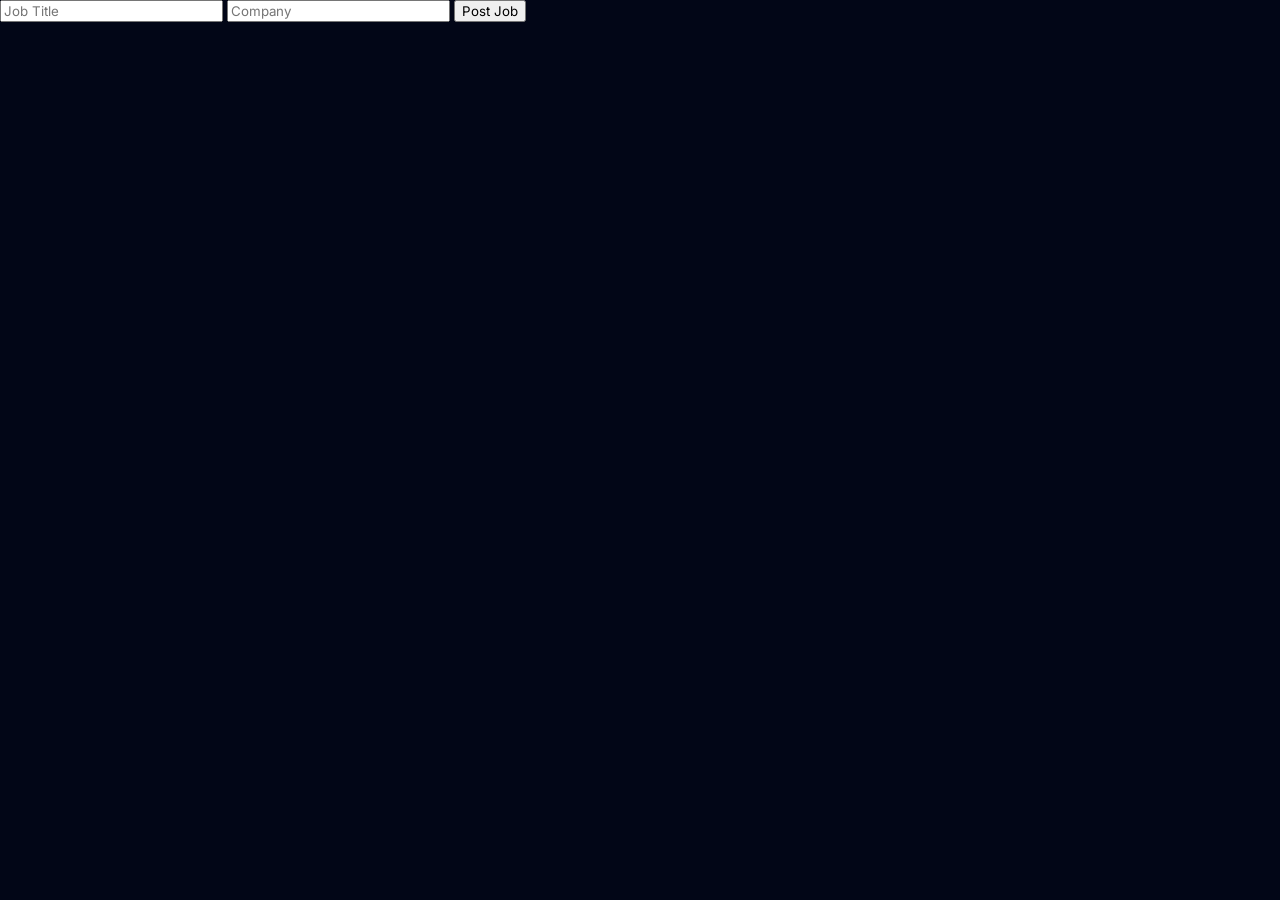
<file: Job Portal/job-portal/post-job.html>
<!DOCTYPE html>
<html>
<head>
<title>Post Job</title>
<link rel="stylesheet" href="css/style.css">
</head>
<body>

<input id="title" placeholder="Job Title">
<input id="company" placeholder="Company">
<button onclick="post()">Post Job</button>

<script>
function post(){
let jobs=JSON.parse(localStorage.getItem("jobs"))||[];
jobs.push({title:title.value,company:company.value});
localStorage.setItem("jobs",JSON.stringify(jobs));
alert("Job Posted");
}
</script>
</body>
</html>
</file>
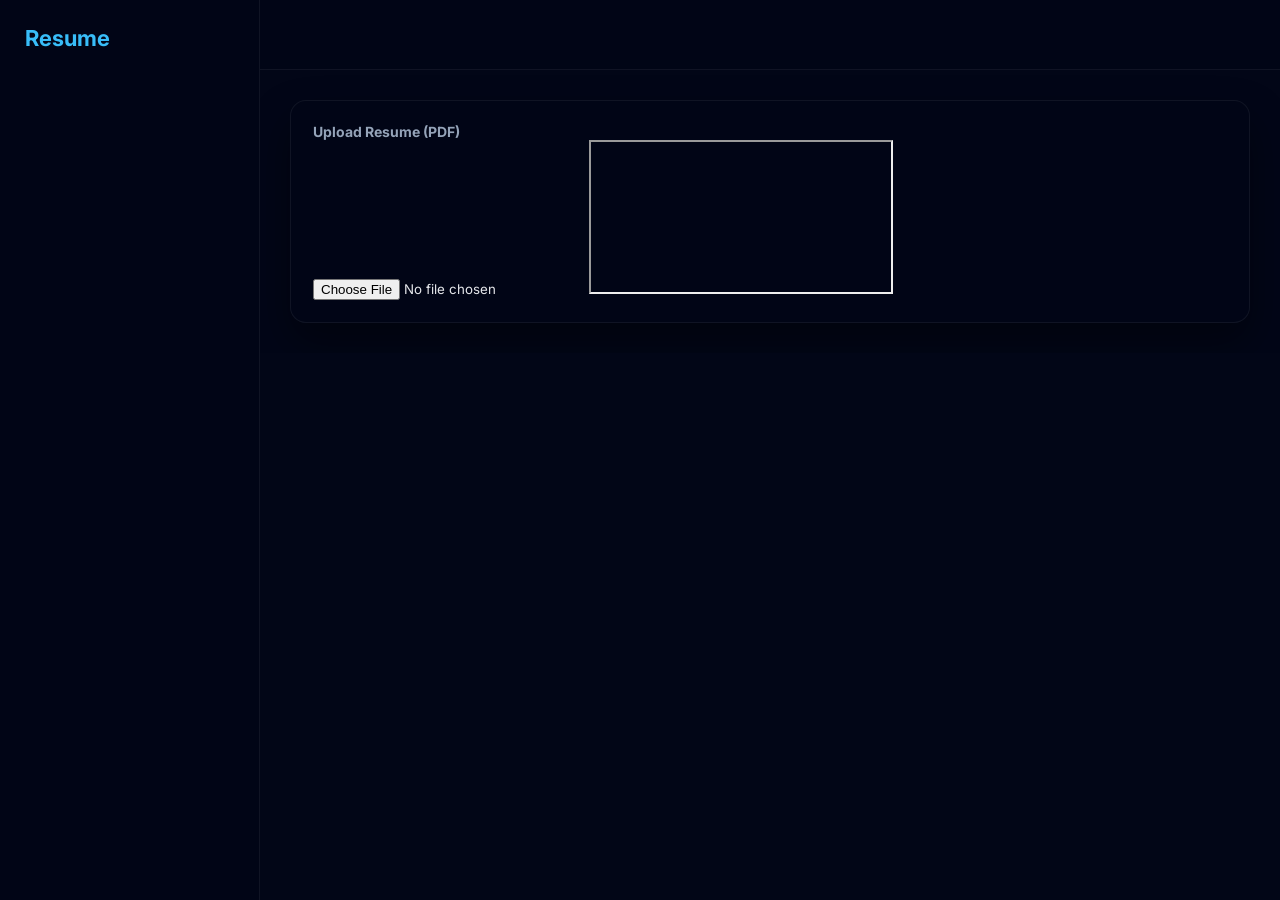
<file: Job Portal/job-portal/resume.html>
<!DOCTYPE html>
<html>
<head>
<title>Resume</title>
<link rel="stylesheet" href="css/style.css">
</head>
<body>

<div class="app">
<div class="sidebar">
<div class="logo">Resume</div>
</div>

<div class="main">
<div class="topbar"></div>
<div class="content">

<div class="card">
<h3>Upload Resume (PDF)</h3>
<input type="file" onchange="upload(event)">
<iframe id="preview"></iframe>
</div>

</div>
</div>
</div>

<script src="js/resume.js"></script>
</body>
</html>
</file>
<file: Job Portal/job-portal/css/style.css>
@import url('https://fonts.googleapis.com/css2?family=Inter:wght@300;400;500;600;700&display=swap');

*{
box-sizing:border-box;
font-family:'Inter',sans-serif;
}

body{
margin:0;
background:linear-gradient(135deg,#020617,#020617,#020617);
color:#e5e7eb;
}

/* ===== LAYOUT ===== */
.app{
display:flex;
height:100vh;
}

/* ===== SIDEBAR ===== */
.sidebar{
width:260px;
background:rgba(2,6,23,.9);
backdrop-filter:blur(12px);
padding:25px;
border-right:1px solid rgba(255,255,255,.06);
}

.logo{
font-size:22px;
font-weight:700;
color:#38bdf8;
margin-bottom:40px;
}

.nav a{
display:flex;
align-items:center;
gap:12px;
padding:12px 14px;
margin-bottom:10px;
border-radius:10px;
color:#cbd5f5;
text-decoration:none;
font-weight:500;
transition:.2s;
}

.nav a:hover,.nav a.active{
background:rgba(56,189,248,.15);
color:#38bdf8;
}

/* ===== MAIN ===== */
.main{
flex:1;
display:flex;
flex-direction:column;
}

/* ===== TOP BAR ===== */
.topbar{
height:70px;
display:flex;
align-items:center;
justify-content:space-between;
padding:0 30px;
border-bottom:1px solid rgba(255,255,255,.06);
background:rgba(2,6,23,.8);
backdrop-filter:blur(10px);
}

.search{
background:#020617;
border:1px solid rgba(255,255,255,.08);
padding:10px 14px;
border-radius:12px;
color:white;
width:320px;
}

.user{
display:flex;
align-items:center;
gap:12px;
}

.avatar{
width:36px;
height:36px;
border-radius:50%;
background:#38bdf8;
display:flex;
align-items:center;
justify-content:center;
font-weight:700;
color:black;
}

/* ===== CONTENT ===== */
.content{
padding:30px;
overflow:auto;
}

.section-title{
font-size:22px;
font-weight:600;
margin-bottom:20px;
}

/* ===== CARDS ===== */
.grid{
display:grid;
grid-template-columns:repeat(3,1fr);
gap:20px;
}

.card{
background:rgba(2,6,23,.85);
border:1px solid rgba(255,255,255,.06);
border-radius:16px;
padding:22px;
box-shadow:0 20px 40px rgba(0,0,0,.4);
}

.card h3{
margin:0;
font-size:14px;
color:#94a3b8;
}

.card p{
margin-top:10px;
font-size:28px;
font-weight:700;
}

/* ===== JOB CARD ===== */
.job{
display:flex;
justify-content:space-between;
align-items:center;
margin-bottom:16px;
padding-bottom:16px;
border-bottom:1px solid rgba(255,255,255,.06);
}

.job:last-child{border:none}

.tag{
background:rgba(56,189,248,.15);
color:#38bdf8;
padding:6px 10px;
border-radius:20px;
font-size:12px;
margin-right:6px;
}

.btn{
background:#38bdf8;
border:none;
padding:10px 16px;
border-radius:10px;
font-weight:600;
cursor:pointer;
}
.job-card{
display:flex;
justify-content:space-between;
padding:20px;
border-radius:16px;
background:rgba(2,6,23,.9);
border:1px solid rgba(255,255,255,.06);
margin-bottom:20px;
transition:.3s;
}
.job-card:hover{
transform:translateY(-4px);
box-shadow:0 20px 40px rgba(0,0,0,.4);
}
.btn{
transition:.2s;
}
.btn:hover{
transform:scale(1.05);
}
.skeleton{
background:linear-gradient(
90deg,
#020617 25%,
#1e293b 37%,
#020617 63%
);
background-size:400% 100%;
animation:shimmer 1.4s ease infinite;
border-radius:12px;
height:80px;
margin-bottom:16px;
}

@keyframes shimmer{
0%{background-position:100% 0}
100%{background-position:-100% 0}
}
/* ===== NOTIFICATION BELL ===== */
.bell{
position:relative;
cursor:pointer;
font-size:20px;
}

.badge{
position:absolute;
top:-6px;
right:-6px;
background:#ef4444;
color:white;
font-size:10px;
padding:2px 6px;
border-radius:50%;
}

/* ===== NOTIFICATION PANEL ===== */
.notify-panel{
position:fixed;
top:80px;
right:30px;
width:320px;
background:#020617;
border:1px solid rgba(255,255,255,.08);
border-radius:14px;
box-shadow:0 30px 60px rgba(0,0,0,.6);
display:none;
z-index:999;
}

.notify-header{
padding:14px;
font-weight:600;
border-bottom:1px solid rgba(255,255,255,.06);
}

.notify-item{
padding:12px 14px;
border-bottom:1px solid rgba(255,255,255,.05);
font-size:14px;
color:#e5e7eb;
}

.notify-item.unread{
background:rgba(56,189,248,.08);
}
.profile{
position:relative;
cursor:pointer;
}

.dropdown{
position:absolute;
top:50px;
right:0;
background:#020617;
border:1px solid rgba(255,255,255,.08);
border-radius:12px;
width:180px;
display:none;
box-shadow:0 20px 40px rgba(0,0,0,.5);
}

.dropdown a{
display:block;
padding:12px 14px;
color:#e5e7eb;
text-decoration:none;
font-size:14px;
}

.dropdown a:hover{
background:rgba(56,189,248,.12);
}
</file>
